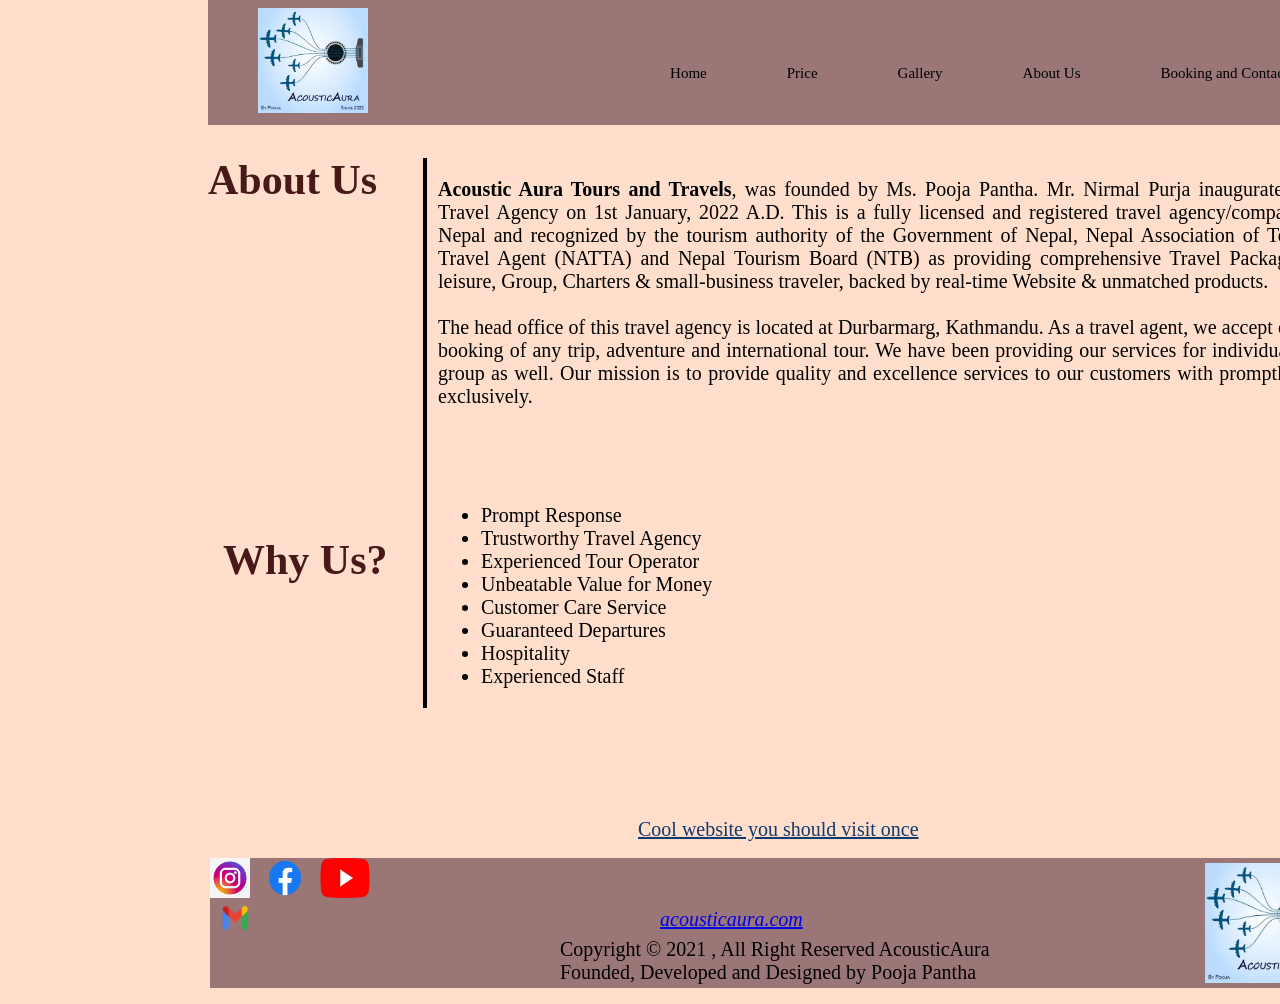
<file: AboutUs.html>
<!DOCTYPE html>
<html>
<head>
	<meta charset="utf-8">
	<title>About Us</title>
    
    <link rel="stylesheet" type="text/css" href="AboutUs.css">
</head>
<body>
	<div class="header">
		 <div class="logo"><img src="Logo.jpg" alt="Logo" width="110px" height="105px"></div>
			<div class="topnav">
			<a href="Contact.html">Booking and Contact</a>
			<a href="AboutUs.html">About Us</a>
            <a href="Gallery.html">Gallery</a>
            <a href="Price.html">Price</a>
			<a href="index.html">Home</a>
		</div>
	</div>

<div class="description"><h1>About Us</h1></div>
<div class="vl"></div>
<div class="paragraph"><p><b>Acoustic Aura Tours and Travels</b>, was founded by Ms. Pooja Pantha. Mr. Nirmal Purja inaugurated our Travel Agency on 1st January, 2022 A.D. This is a fully licensed and registered travel agency/company in Nepal and recognized by the tourism authority of the Government of Nepal, Nepal Association of Tour & Travel Agent (NATTA) and Nepal Tourism Board (NTB) as providing comprehensive Travel Package for leisure, Group, Charters & small-business traveler, backed by real-time Website & unmatched products.<br/>
	<br/>The head office of this travel agency is located at Durbarmarg, Kathmandu. As a travel agent, we accept online booking of any trip, adventure and international tour. We have been providing our services for individual and group as well. Our mission is to provide quality and excellence services to our customers with promptly and exclusively.<br/>
</p><div>

<div class="description1"><h1>Why Us?</h1></div>
<br/><br/>
<div class="goal"> <p>
	<ul>
		<li>Prompt Response</li>
		<li> Trustworthy Travel Agency </li>
		<li> Experienced Tour Operator </li>
		<li> Unbeatable Value for Money </li>
		<li> Customer Care Service </li>
		<li> Guaranteed Departures </li>
		<li> Hospitality </li>
		<li> Experienced Staff </li>
	</ul>
</p></div>
<div class="coolwebsite">
	<a href="https://www.pexels.com/search/adventure/" style="color:rgb(19, 56, 107);">Cool website you should visit once</a>
</div>

<div class="footer">
	<div class="footerlogo"><img src="Logo.jpg" alt="Logo" width="120px" height="120px"></div>
		<a href="https://www.instagram.com/pooja.pantha/"><img src="Instagram-logo.png" width="40px" height="40px"></a>
		<a href="https://www.facebook.com/pooja.pantha.58/"><img src="Facebook-logo.png" width="60px" height="40px"></a>
		<a href="https://www.youtube.com/channel/UCKiZYq9YzY7a_pgOffExhbA"><img src="YouTube.webp" width="50px" height="40px"></a>
	
		<div class="mail">
			<a href = "mailto: ppooja21@tbc.edu.np"><img src="Gmail-logo.png" width="50px" height="30px"></a>
		</div>
	<div class="link">
		<a href="#"><i>acousticaura.com</i></a>
	</div>
	<div class="Copyright">	
		<p align="bottom">Copyright © 2021 , All Right Reserved AcousticAura <br>Founded, Developed and Designed by Pooja Pantha</p>
	</div>
</div>
</body>
</html>
</file>
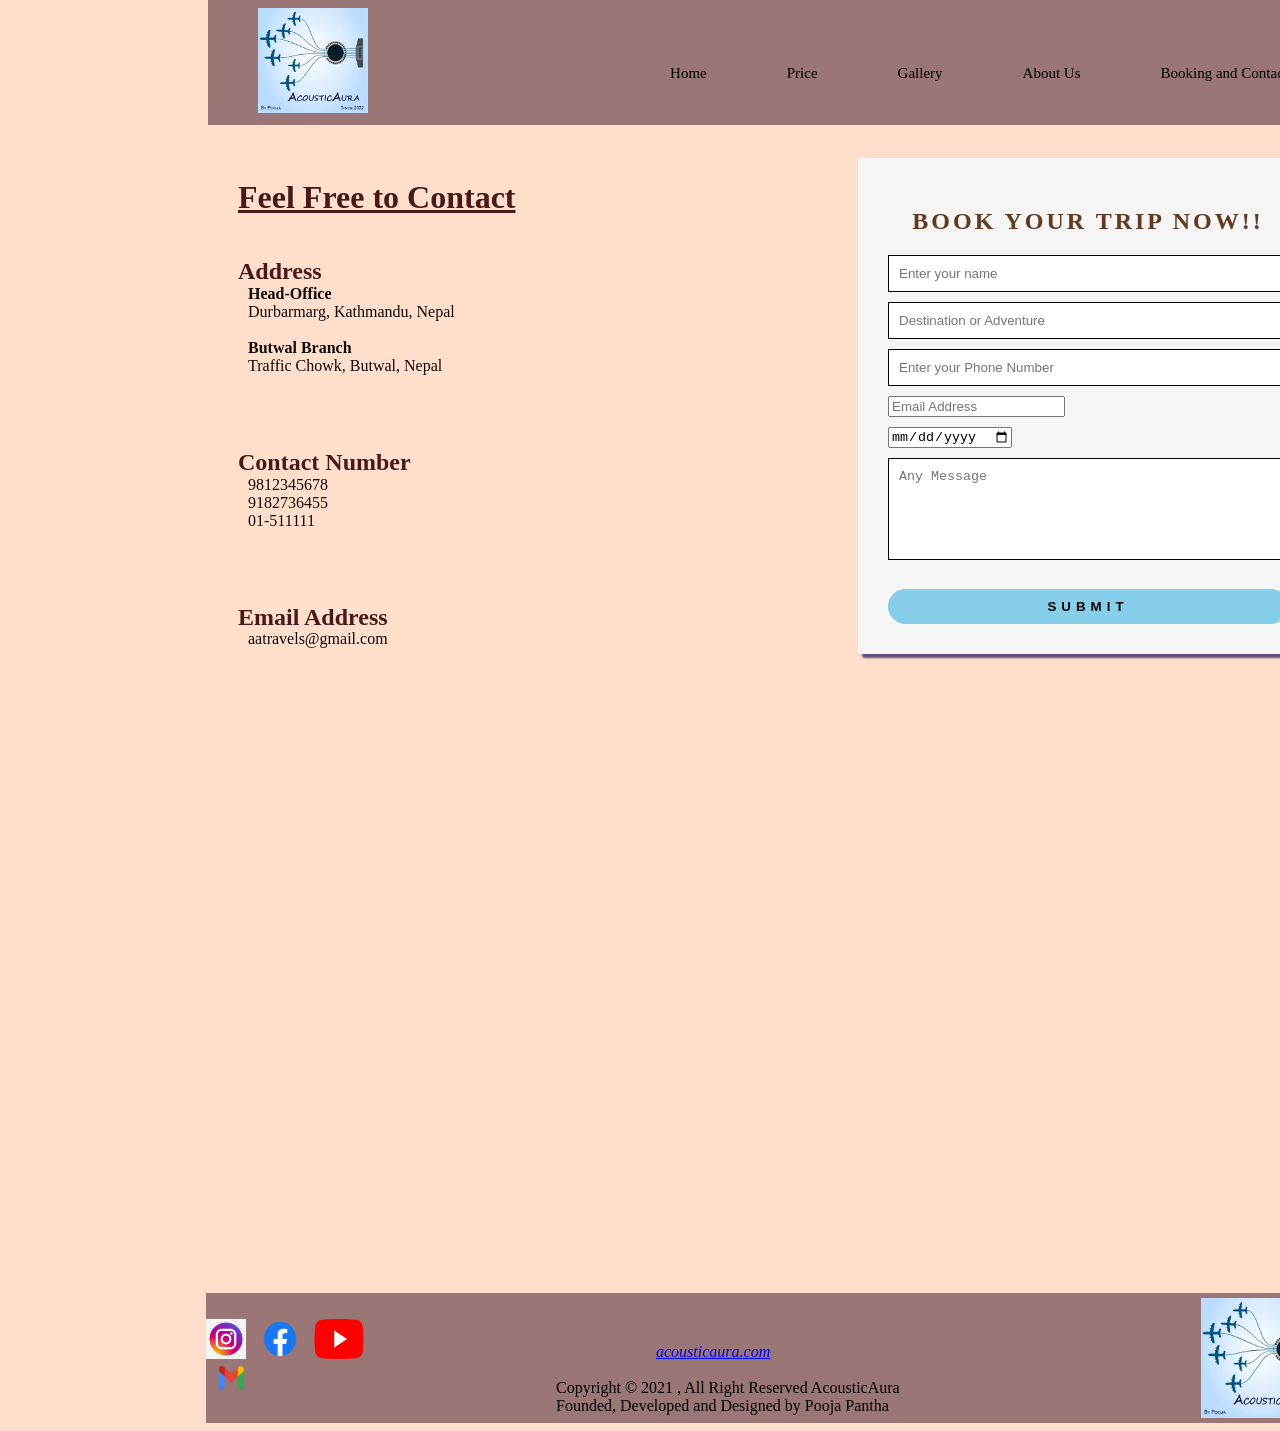
<file: Contact.html>
<!DOCTYPE html>
<html>
<head>
	<meta charset="utf-8">
	<title>contact</title>

<link rel="stylesheet" type="text/css" href="Contact.css">
<script src="Contact.js"></script>

</head>
<body>
	<div class="header">
		 <div class="logo"><img src="Logo.jpg" alt="Logo" width="110px" height="105px"></div>
			<div class="topnav">
			<a href="Contact.html">Booking and Contact</a>
			<a href="AboutUs.html">About Us</a>
            <a href="Gallery.html">Gallery</a>
            <a href="Price.html">Price</a>
			<a href="index.html">Home</a>
		</div>
	</div>

	<div class="query">
		<h2>Book Your Trip Now!!</h2>
		<div id="error_message"></div>
		<form id="myform" onsubmit=" return validation()">
			<div class="input_field">
				<input type="text" placeholder="Enter your name" id="name">
			</div>
			<div class="input_field">
				<input type="text" placeholder="Destination or Adventure" id="heading">
			</div>
			<div class="input_field">
				<input type="text" placeholder="Enter your Phone Number" id="phone">
			</div>
			<div class="input_field">
				<input type="email" placeholder="Email Address" id="email">
			</div>
			<div class="input_field">
				<input type="date" placeholder="Preferred Date" id="date">
			</div>
			<div class="input_field">
				<textarea id="message" placeholder="Any Message"></textarea> 
			</div>
			<div class="button">
					<input type="submit" >
			</div>
		</form>
	</div>
	

	<div class="location">
		<p><iframe src="https://www.google.com/maps/embed?pb=!1m14!1m8!1m3!1d14128.575348345015!2d85.3119184!3d27.7128449!3m2!1i1024!2i768!4f13.1!3m3!1m2!1s0x39eb19016c9d9fcb%3A0xd2291eee6917d60a!2sDurbar%20Marg%2C%20Kathmandu%2044600!5e0!3m2!1sen!2snp!4v1658663074740!5m2!1sen!2snp" width="1120" height="450" style="border:0;" allowfullscreen="" loading="lazy" referrerpolicy="no-referrer-when-downgrade"></iframe></p>
	</div>

		<div class="footer">
			<div class="footerlogo"><img src="Logo.jpg" alt="Logo" width="120px" height="120px"></div>
				<a href="https://www.instagram.com/pooja.pantha/"><img src="Instagram-logo.png" width="40px" height="40px"></a>
				<a href="https://www.facebook.com/pooja.pantha.58/"><img src="Facebook-logo.png" width="60px" height="40px"></a>
				<a href="https://www.youtube.com/channel/UCKiZYq9YzY7a_pgOffExhbA"><img src="YouTube.webp" width="50px" height="40px"></a>

                <div class="mail">
                    <a href = "mailto: ppooja21@tbc.edu.np"><img src="Gmail-logo.png" width="50px" height="30px"></a>
                </div>
		
			<div class="link">
				<a href="#"><i>acousticaura.com</i></a><br>

			</div>

			<div class="Copyright">	
				<p align="bottom">Copyright © 2021 , All Right Reserved AcousticAura <br>Founded, Developed and Designed by Pooja Pantha</p>
			</div>
		</div>
	<div class="detail">
		<h1><u>Feel Free to Contact</u></h1>
		<h2>Address</h2>
		<p><b>Head-Office</b><br/>Durbarmarg, Kathmandu, Nepal<br/> <br/>
		<b>Butwal Branch</b> <br/> Traffic Chowk, Butwal, Nepal</p>
		<br><h2>Contact Number</h2>
		<p>9812345678 <br/> 9182736455 <br/> 01-511111</p>
		<br><h2>Email Address</h2>
		<p>aatravels@gmail.com</p>
	</div>

</body>
</html>
</file>
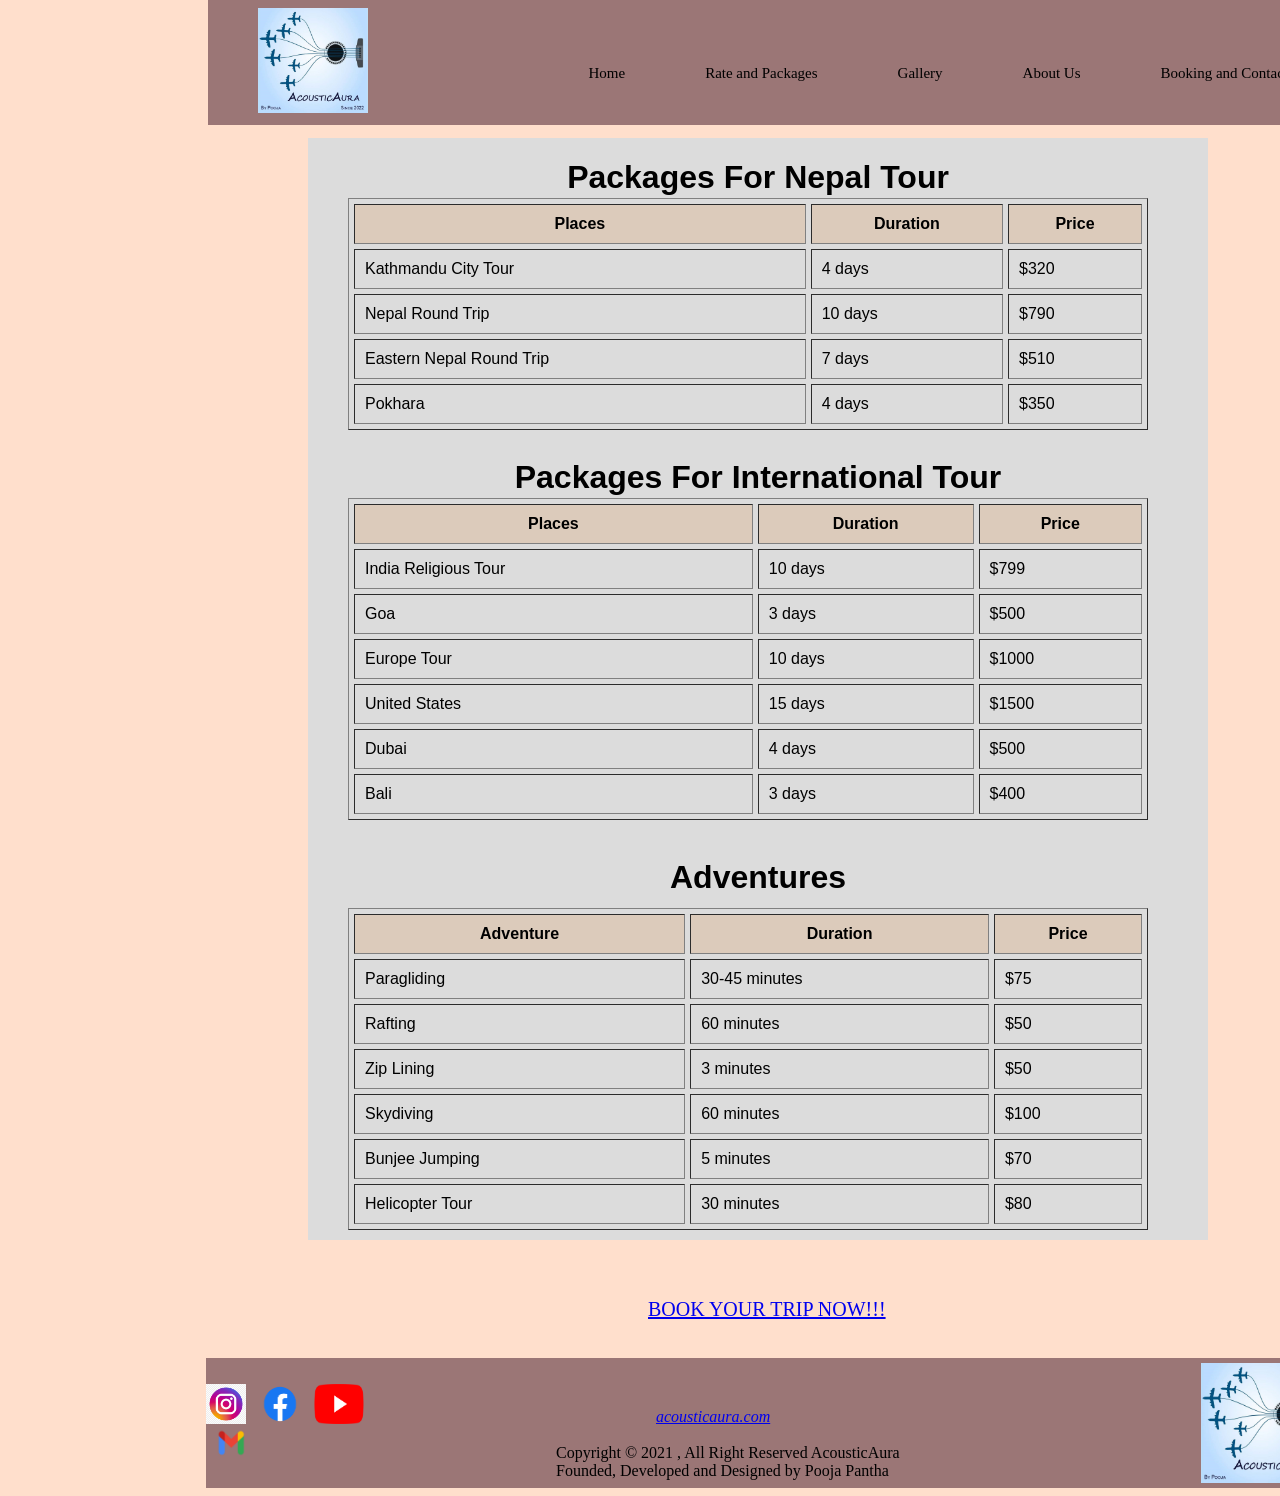
<file: Price.html>
<!DOCTYPE html>
<html>
<head>
	<meta charset="utf-8">
	<title>Price Table</title>

	<link rel="stylesheet" type="text/css" href="Price.css">
</head>
<body>

		<div class="header">
		 <div class="logo"><img src="Logo.jpg" alt="Logo" width="110px" height="105px"></div>
			<div class="topnav">
			<a href="Contact.html">Booking and Contact</a>
			<a href="AboutUs.html">About Us</a>
      <a href="Gallery.html">Gallery</a>
      <a href="Price.html">Rate and Packages</a>
			<a href="index.html">Home</a>
			</div>
		</div>

<div class="table">
<h1 align="center">Packages For Nepal Tour</h1>
<div class="Insidetable">
<table border="1"cellspacing="5"cellpadding="10" width="800px">
<tr bgcolor="#dcbcb1bb">
    <th>Places</th>
    <th>Duration</th>
    <th>Price</th>
  </tr>
  <tr>
    <td>Kathmandu City Tour</td>
    <td>4 days</td>
    <td>$320 </td>
  </tr>
  <tr>
    <td>Nepal Round Trip</td>
    <td>10 days</td>
    <td>$790</td>
  </tr>
  <tr>
    <td>Eastern Nepal Round Trip</td>
    <td>7 days</td>
    <td>$510</td>
  </tr>
  <tr>
    <td>Pokhara </td>
    <td>4 days</td>
    <td>$350</td>
  </tr>
</table>
</div>
</div>
<div class="table1">
    <h1 align="center">Packages For International Tour</h1>
    <div class="Insidetable1">
    <table border="1"cellspacing="5"cellpadding="10" width="800px">
    <tr bgcolor="#dcbcb1bb">
        <th>Places</th>
        <th>Duration</th>
        <th>Price</th>
      </tr>
      <tr>
        <td>India Religious Tour</td>
        <td>10 days</td>
        <td>$799 </td>
      </tr>
      <tr>
        <td>Goa</td>
        <td>3 days</td>
        <td>$500</td>
      </tr>
      <tr>
        <td>Europe Tour</td>
        <td>10 days</td>
        <td>$1000</td>
      </tr>
      <tr>
        <td>United States</td>
        <td>15 days</td>
        <td>$1500</td>
      </tr>
      <tr>
        <td>Dubai</td>
        <td>4 days</td>
        <td>$500</td>
      </tr>
      <tr>
        <td>Bali</td>
        <td>3 days</td>
        <td>$400</td>
      </tr>
    </table>
    </div>
    </div>

    <div class="table2">
        <h1 align="center">Adventures</h1>
        <div class="Insidetable2">
        <table border="1"cellspacing="5"cellpadding="10" width="800px">
        <tr bgcolor="#dcbcb1bb">
            <th>Adventure</th>
            <th>Duration</th>
            <th>Price</th>
          </tr>
          <tr>
            <td>Paragliding</td>
            <td>30-45 minutes</td>
            <td>$75 </td>
          </tr>
          <tr>
            <td>Rafting</td>
            <td>60 minutes</td>
            <td>$50</td>
          </tr>
          <tr>
            <td>Zip Lining</td>
            <td>3 minutes</td>
            <td>$50</td>
          </tr>
          <tr>
            <td>Skydiving</td>
            <td>60 minutes </td>
            <td>$100</td>
          </tr>
          <tr>
            <td>Bunjee Jumping</td>
            <td>5 minutes</td>
            <td>$70</td>
          </tr>
          <tr>
            <td>Helicopter Tour</td>
            <td>30 minutes</td>
            <td>$80</td>
          </tr>
        </table>
        </div>
        </div>

    <div class = "blank">
      <a href="Contact.html" TARGET="_blank">BOOK YOUR TRIP NOW!!!</a>
    </div>

		<div class="footer">
			<div class="footerlogo"><img src="Logo.jpg" alt="Logo" width="120px" height="120px"></div>
				<a href="https://www.instagram.com/pooja.pantha/"><img src="Instagram-logo.png" width="40px" height="40px"></a>
				<a href="https://www.facebook.com/pooja.pantha.58/"><img src="Facebook-logo.png" width="60px" height="40px"></a>
				<a href="https://www.youtube.com/channel/UCKiZYq9YzY7a_pgOffExhbA"><img src="YouTube.webp" width="50px" height="40px"></a>

                <div class="mail">
                    <a href = "mailto: ppooja21@tbc.edu.np"><img src="Gmail-logo.png" width="50px" height="30px"></a>
                </div>
		
			<div class="link">
				<a href="#"><i>acousticaura.com</i></a>
			</div>

			<div class="Copyright">	
				<p align="bottom">Copyright © 2021 , All Right Reserved AcousticAura <br>Founded, Developed and Designed by Pooja Pantha</p>
			</div>
		</div>
</body>
</html>
</file>
<file: AboutUs.css>
body{
	position: absolute;
	background-color: #ffdfcc;
	left: 200px;
	width: 1120px;
}
.header{
	width: 1120px;
	height: 127px;
	align-content: center;
	background-color: rgb(155, 118, 118);
	border: 1px black;
	top: -10px;
	position: absolute;
}
.logo{
	position: absolute;
	left: 50px;
	top: 10px;
}
.topnav{
	align-content: center;
	overflow: hidden;
	height: 150px;
}
.topnav a {
	font-size: 15px;
	float: right;
	color: black;
	text-align: center;
	padding: 10px ;
	margin: 30px;
	text-decoration:none;
	font-family: cursive;
}
.topnav a:hover{
	color: rgb(255, 161, 47);
}
.footer{
    width: 1120px;
	height: 130px;
	top: 700px;
	background-color: rgb(155, 118, 118);
	border: 1px black;
	position: absolute;
    left: -228px;
}
.footerlogo{
	position: absolute;
	left: 995px;
	top: 5px;
}
.link{
	position: absolute;
	left: 450px;
	top:50px;
}
.Copyright{
	position: absolute;
	left: 350px;
	top:60px;
}
.description{
	position: absolute;
	top: 120px;
	font-size: 21px;
	color: rgb(73, 25, 25);
}
.vl {
	position: absolute;
	left: 215px;
	top: 150px;
	border-left: 4px solid black;
  	height: 550px;
}
.paragraph{
	position: absolute;
	left: 230px;
	top: 150px;
	text-align: justify;
	font-size: 20px;
}
.description1{
	position: absolute;
	top: 350px;
	left: -215px;
	font-size: 21px;
	color: rgb(73, 25, 25);
}
.goal{
	position: relative;
	text-align: justify;
	font-size: 20px;
	left: 3px;
	top: 10px;
}
.coolwebsite{
	position: absolute;
	top: 660px;
	left: 200px;
	font-size: 20px;
}
</file>
<file: Contact.css>
body{
	position: absolute;
	background-color: #ffdfcc;
	left: 200px;
	width: 1120px;
}

	.header{
	width: 1120px;
	height: 127px;
	align-content: center;
	background-color: rgb(155, 118, 118);
	border: 1px black;
	top: -10px;
	position: absolute;
}

	.logo{
	position: absolute;
	left: 50px;
	top: 10px;
}

	.topnav{
	align-content: center;
	overflow: hidden;
	height: 150px;
}

	.topnav a {
	font-size: 15px;
	float: right;
	color: black;
	text-align: center;
	padding: 10px ;
	margin: 30px;
	text-decoration:none;
	font-family: cursive;
}

	.topnav a:hover{
	color: rgb(255, 161, 47);
}


.query{
	position: absolute;
	top: 150px;
	left: 650px;
	/*transform: translate(-50%,-50%);*/
	max-width: 400px;
	width: 100%;
	background: whitesmoke;
	padding: 30px;
	border-radius:3px ;
	box-shadow: 4px 4px 2px rgb(96, 79, 126);

}

.query h2
{
	text-align: center;
	margin-bottom: 20px;
	text-transform: uppercase;
	letter-spacing: 3px;
	color: rgb(97, 58, 32);
}

.query .input_field
{
	margin-bottom: 10px;

}

.query .input_field input[type="text"],
.query textarea{
	width: 100%;
	border: 1px solid black;
	padding: 10px;

}
.query textarea
{
	height: 80px;
	resize: none;

}
.query .button input[type="submit"]
{
	border: 0px;
	margin-top: 15px;
	padding: 10px;
	width: 100%;
	background: skyblue;
	color: black;
	text-transform: uppercase;
	letter-spacing: 5px;
	font-weight: bolder;
	border-radius: 25px;
	cursor: pointer;

}

.query #error_message{
	margin-bottom: 20px;
	padding: 0px;
	width: 100%;
	background: yellow;
	text-align: center;
	font-size: 17px;
	font-family: monospace;
	transition: all 0.5s ease;
}



	.footer{
    width: 1120px;
	height: 130px;
	align-content: center;
	top: 1285px;
	background-color: rgb(155, 118, 118);
	border: 1px black;
	position: absolute;
	left: -2px;
}

	.footerlogo{
	position: absolute;
	left: 995px;
	top: 5px;
}

	.link{
	position: absolute;
	left: 450px;
	top:50px;
}

	.Copyright{
	position: absolute;
	left: 350px;
	top:70px;
}
.detail h1{
	position: relative;
	left: 30px;
	top: 150px;
    color: rgb(73, 25, 25);
    font-family:Lucida Handwriting;
}
.detail h2{
	position: relative;
	left: 30px;
	top: 170px;
    color: rgb(73, 25, 25);
    font-family:Lucida Handwriting;
}
.detail p{
	position: relative;
	left: 40px;
	font-family: cursive;
	color: rgb(15, 11, 11);
	top: 150px;
}
.location{
	position: absolute;
	top: 800px;
}
</file>
<file: Price.css>
body{
	position: absolute;
	background-color: #ffdfcc;
	left: 200px;
	width: 1120px;
}
.header{
	width: 1120px;
	height: 127px;
	align-content: center;
	background-color: rgb(155, 118, 118);
	border: 1px black;
	top: -10px;
	position: absolute;
}
.logo{
	position: absolute;
	left: 50px;
	top: 10px;
}
.topnav{
	align-content: center;
	overflow: hidden;
	height: 150px;
}
.topnav a {
	font-size: 15px;
	float: right;
	color: black;
	text-align: center;
	padding: 10px ;
	margin: 30px;
	text-decoration:none;
	font-family: cursive;
}
.topnav a:hover{
	color: rgb(255, 161, 47);
}
.footer{
    width: 1120px;
	height: 130px;
	align-content: center;
	top: 1350px;
	background-color: rgb(155, 118, 118);
	border: 1px black;
	position: absolute;
	left: -2px;
}
.footerlogo{
	position: absolute;
	left: 995px;
	top: 5px;
}
.link{
	position: absolute;
	left: 450px;
	top:50px;
}
.Copyright{
	position: absolute;
	left: 350px;
	top:70px;
}
.table{
	position: absolute;
	top: 130px;
	left: 100px;
	font-family: 'Dosis', sans-serif;
	background-color: Gainsboro;
	width: 900px;
    height: 2500;
}
.Insidetable{
	left: 40px;
	bottom: 20px;
	position: relative;
}
.table1{
	position: absolute;
	top: 430px;
	left: 100px;
	font-family: 'Dosis', sans-serif;
	background-color: Gainsboro;
	width: 900px;
    height: 2500;
}
.Insidetable1{
	left: 40px;
	bottom: 20px;
	position: relative;
}
.table2{
	position: absolute;
	top: 830px;
	left: 100px;
	font-family: 'Dosis', sans-serif;
	background-color: Gainsboro;
	width: 900px;
    height: 2500;
}
.Insidetable2{
	left: 40px;
	bottom: 10px;
	position: relative;
}
.blank{
	position: absolute;
	top: 1290px;
	left: 440px;
	font-size: 20px;
}
</file>
